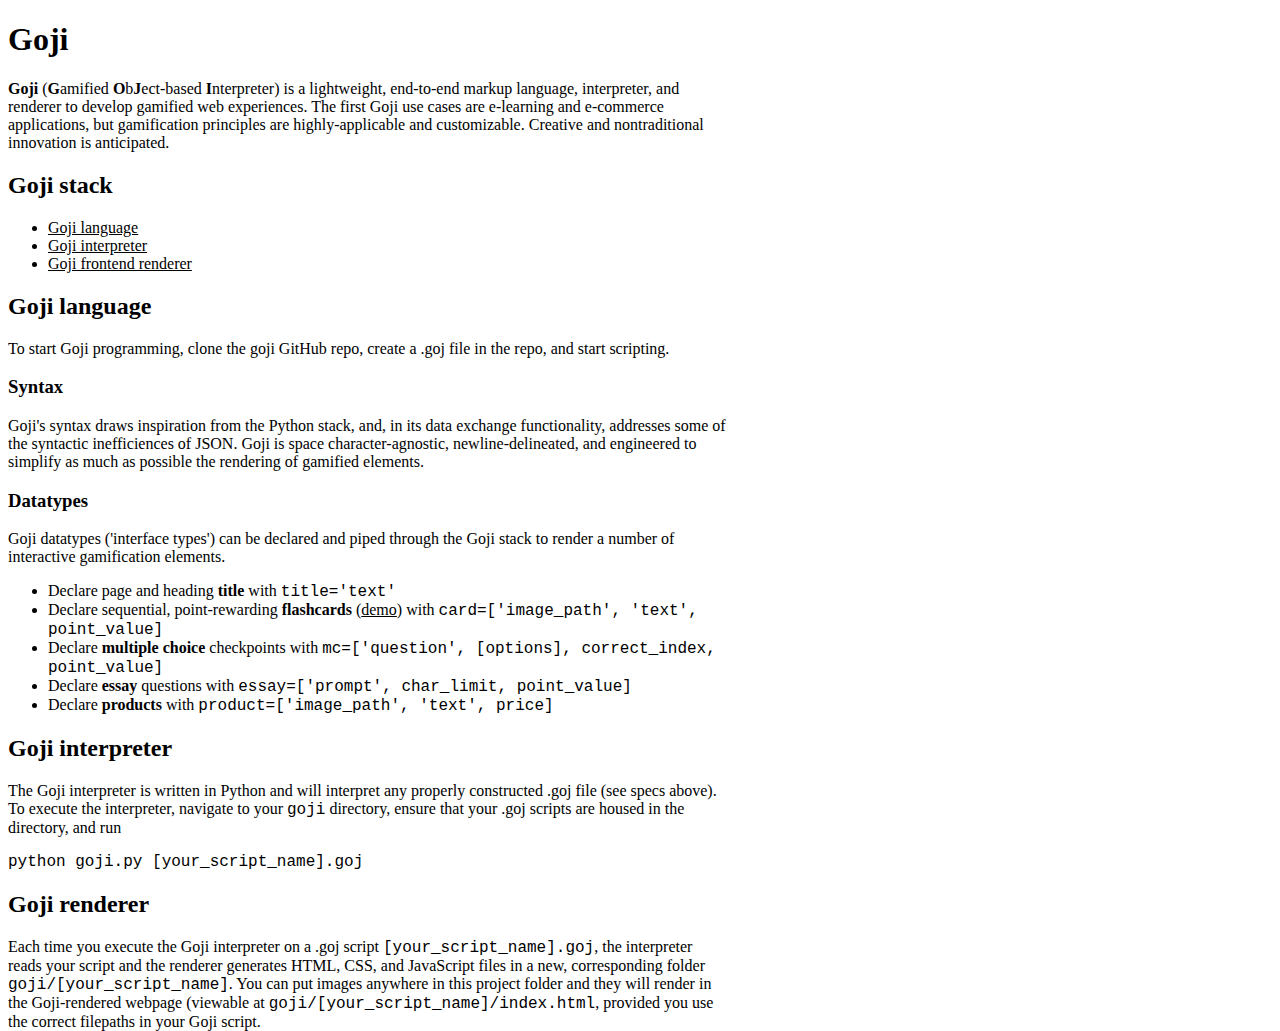
<file: index.html>
<!DOCTYPE html>
<html>
<head>
<link rel="stylesheet" href="styles.css">
<title>Goji</title>
</head>

<body>
	<h1>Goji</h1>
	<b>Goji</b> (<b>G</b>amified <b>O</b>b<b>J</b>ect-based <b>I</b>nterpreter) is a lightweight, end-to-end markup language, interpreter, and renderer to develop gamified web experiences. The first Goji use cases are e-learning and e-commerce applications, but gamification principles are highly-applicable and customizable. Creative and nontraditional innovation is anticipated.

	<h2>Goji stack</h2>
	<ul>
		<li><a href="#lang">Goji language</a></li>
		<li><a href="#interpreter">Goji interpreter</a></li>
		<li><a href="#renderer">Goji frontend renderer</a></li>
	</ul>

	<h2 id="lang">Goji language</h2>

	To start Goji programming, clone the goji GitHub repo, create a .goj file in the repo, and start scripting.

	<h3>Syntax</h3>
	Goji's syntax draws inspiration from the Python stack, and, in its data exchange functionality, addresses some of the syntactic inefficiences of JSON. Goji is space character-agnostic, newline-delineated, and engineered to simplify as much as possible the rendering of gamified elements.

	<h3>Datatypes</h3>
	Goji datatypes ('interface types') can be declared and piped through the Goji stack to render a number of interactive gamification elements.
	<ul>
		<li>Declare page and heading <b>title</b> with <p style="display:inline;font-family:courier;">title='text'</p></li>
		<li>Declare sequential, point-rewarding <b>flashcards</b> (<a href='cards/index.html' target='_blank'>demo</a>) with <p style="display:inline;font-family:courier;">card=['image_path', 'text', point_value]</p></li>
		<li>Declare <b>multiple choice</b> checkpoints with <p style="display:inline;font-family:courier;">mc=['question', [options], correct_index, point_value]</p></li>
		<li>Declare <b>essay</b> questions with <p style="display:inline;font-family:courier;">essay=['prompt', char_limit, point_value]</p></li>
		<li>Declare <b>products</b> with <p style="display:inline;font-family:courier;">product=['image_path', 'text', price]</p></li>
	</ul>

	<h2 id="interpreter">Goji interpreter</h2>
	The Goji interpreter is written in Python and will interpret any properly constructed .goj file (see specs above). To execute the interpreter, navigate to your <p style="display:inline;font-family:courier;">goji</p> directory, ensure that your .goj scripts are housed in the directory, and run <p style="font-family:courier;">python goji.py [your_script_name].goj</p>

	<h2 id="renderer">Goji renderer</h2>
	Each time you execute the Goji interpreter on a .goj script <p style="display:inline;font-family:courier;">[your_script_name].goj</p>, the interpreter reads your script and the renderer generates HTML, CSS, and JavaScript files in a new, corresponding folder <p style="display:inline;font-family:courier;">goji/[your_script_name]</p>. You can put images anywhere in this project folder and they will render in the Goji-rendered webpage (viewable at <p style="display:inline;font-family:courier;">goji/[your_script_name]/index.html</p>, provided you use the correct filepaths in your Goji script.

</body>

</html>
</file>
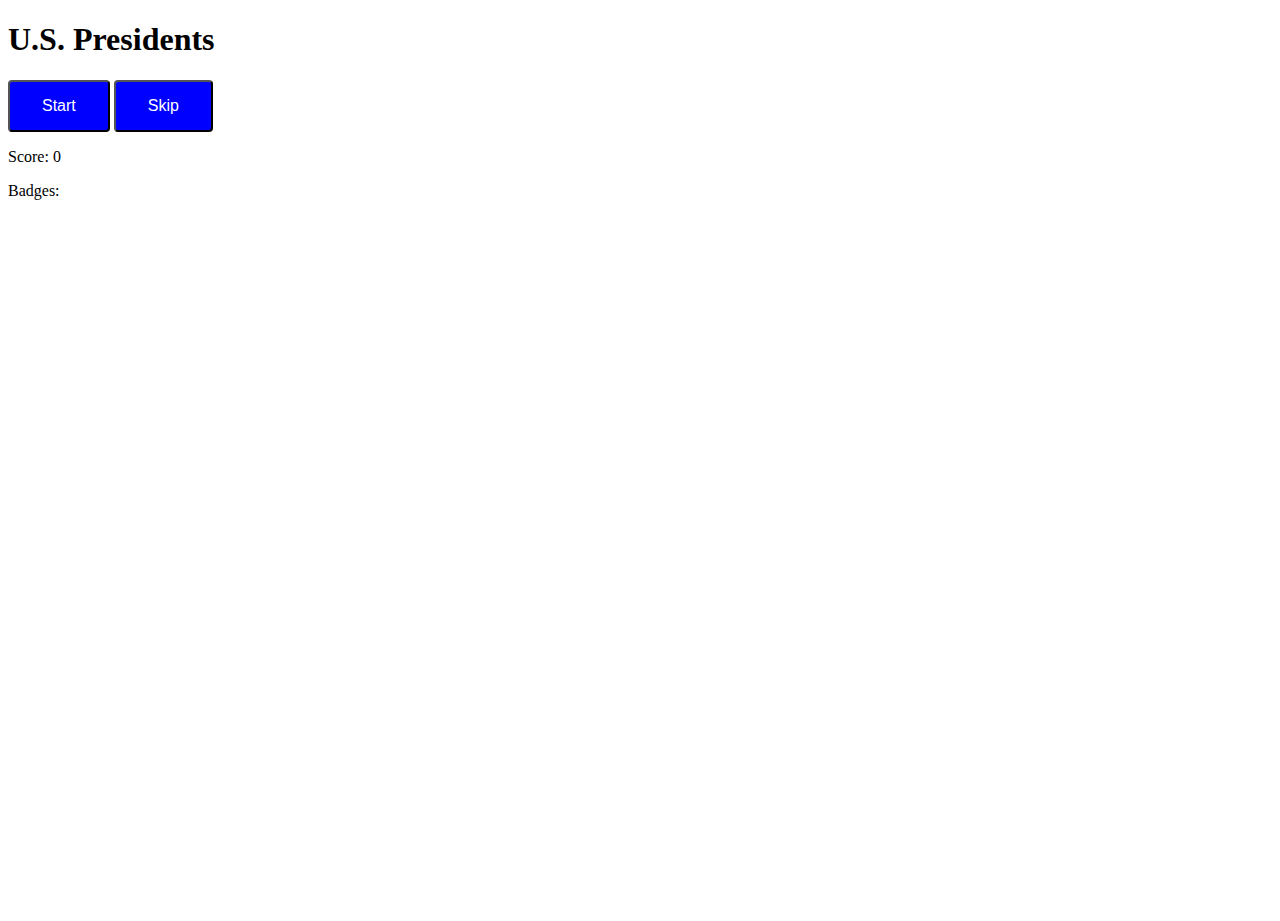
<file: frames/index.html>
<!DOCTYPE html>
<html>
<head>
<link rel="stylesheet" href="styles.css">
<title>U.S. Presidents</title>
</head>
<script src="process.js"></script><body>
<h1>U.S. Presidents</h1>
<p id="image"></p>
<p id="description"></p>
<button id="next" type="button" class="button" onclick="pageflip()">Start</button>
<button type="button" class="button" onclick="skip()">Skip</button>
<p id="score">Score: 0</p>
<p>Badges:</p>
<p id="badges"></p>
</body>
</html>
</file>
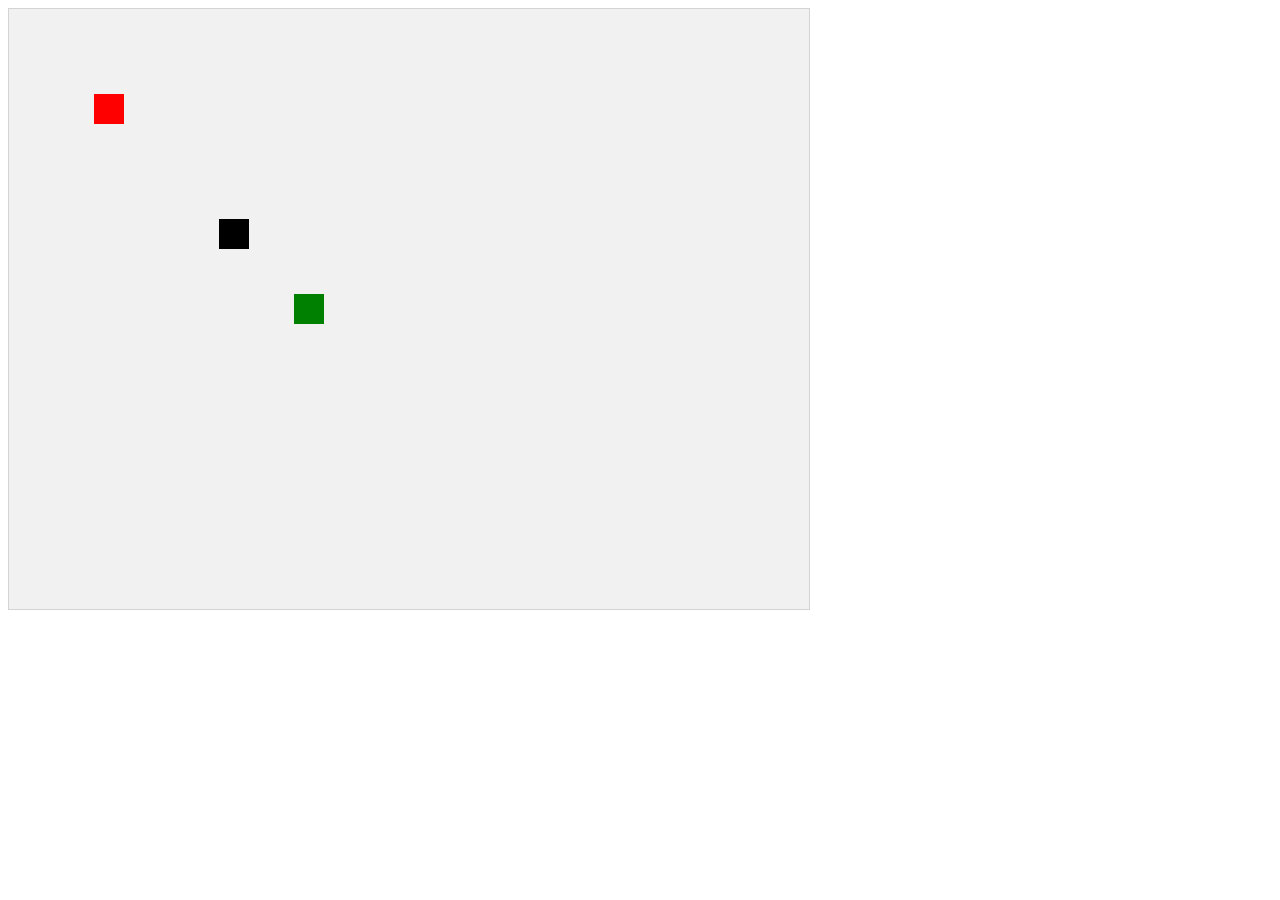
<file: canvas/demo.html>
<!DOCTYPE html>
<html>
<head>
<title>Ping Demo</title>

<meta name="viewport" content="width=device-width, initial-scale=1.0"/>

<style>
canvas {
    border:1px solid #d3d3d3;
    background-color: #f1f1f1;
}
</style>

</head>

<body onload="startGame()">

<p id="log"></p>

<script src="script.js"></script>

</body>
</html>
</file>
<file: styles.css>
html {
	width:75%;
	height:100%;
}

body {
	width:75%;
	height:100%;
	display:block;
	overflow-x:hidden;
	overflow-y:scroll;
}

a {
	color:black
}

.button {
	background-color:blue;
	color:white;
	text-align:center;
	border-radius:4px;
	-webkit-transition-duration: 0.4s; /* Safari */
    	transition-duration: 0.4s;
    	font-size:16px;
    	padding:15px 32px;
}

.button:hover {
	background-color:white;
	color:blue;
}

img {
	height:200px;
}
</file>
<file: frames/styles.css>
html {
	width:75%;
	height:100%;
}

body {
	width:75%;
	height:100%;
	display:block;
	overflow-x:hidden;
	overflow-y:scroll;
}

a {
	color:black
}

.button {
	background-color:blue;
	color:white;
	text-align:center;
	border-radius:4px;
	-webkit-transition-duration: 0.4s; /* Safari */
    	transition-duration: 0.4s;
    	font-size:16px;
    	padding:15px 32px;
}

.button:hover {
	background-color:white;
	color:blue;
}

img {
	height:200px;
}
</file>
